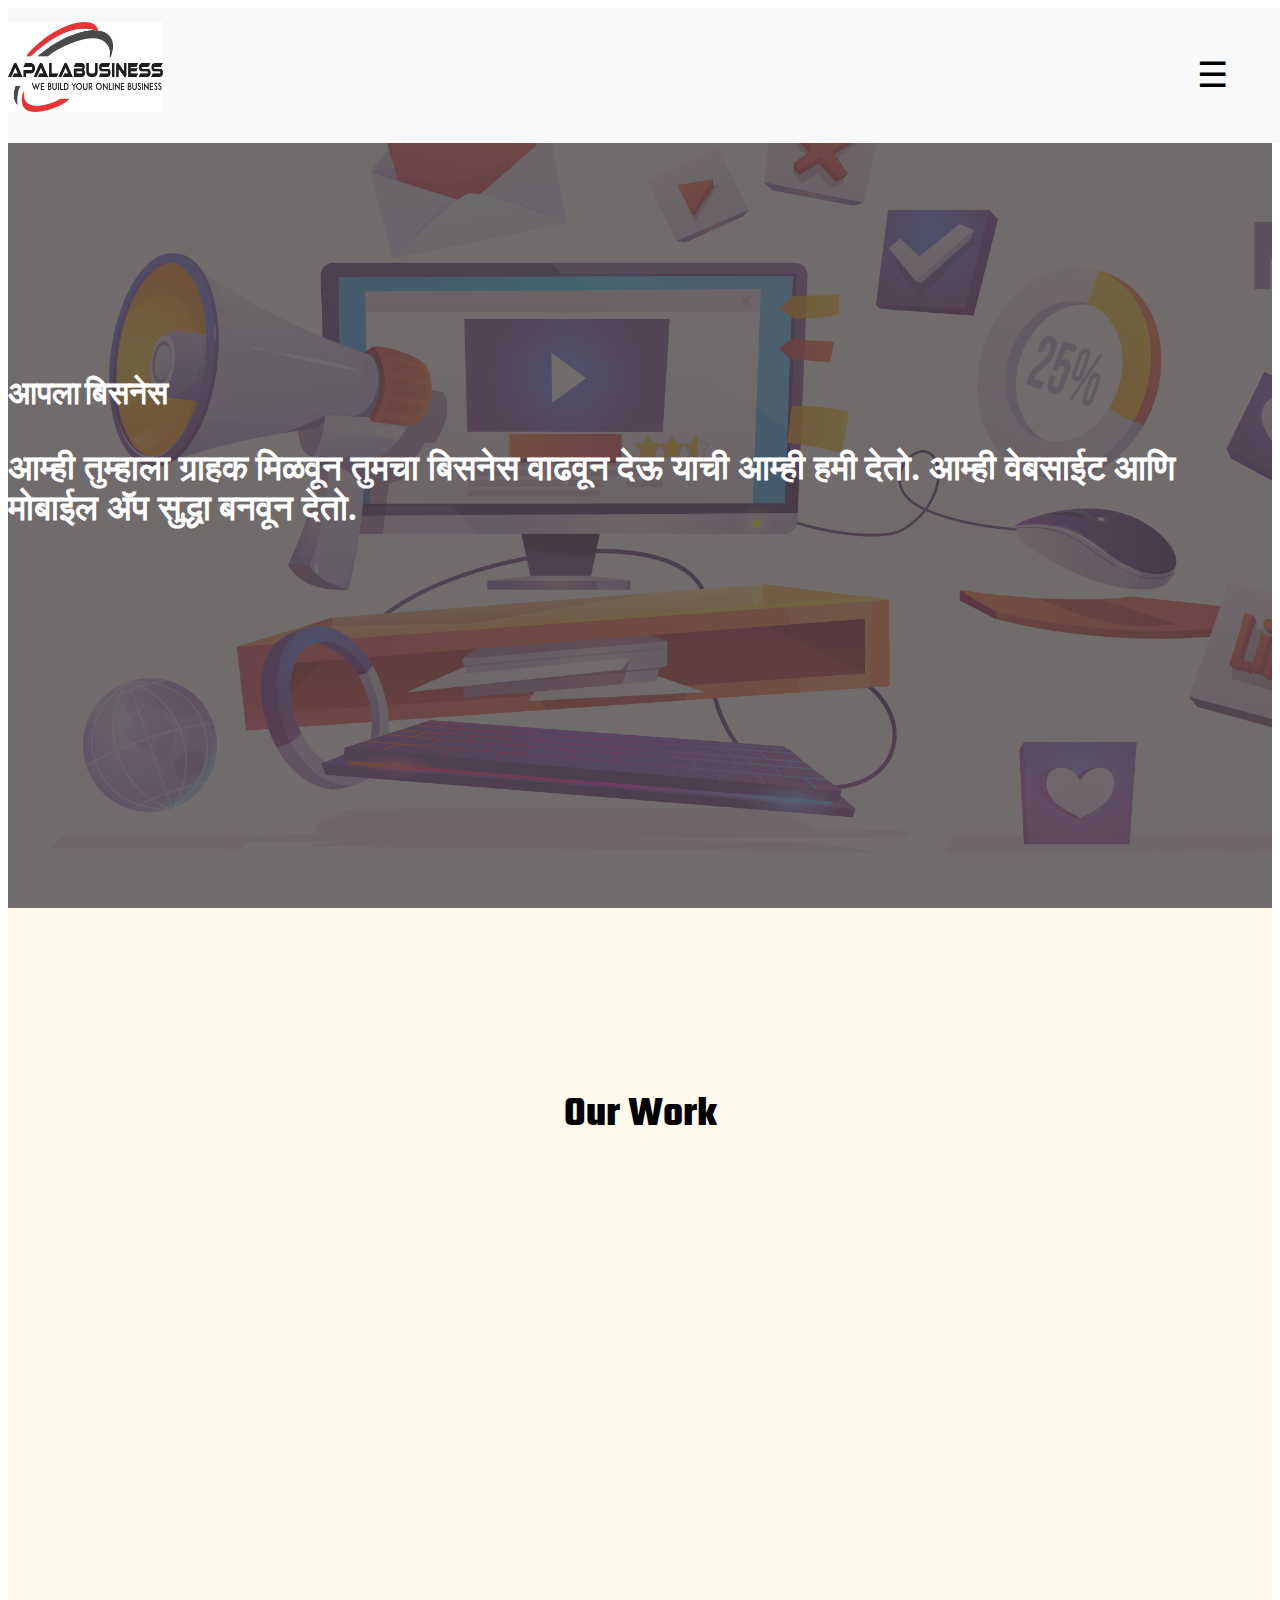
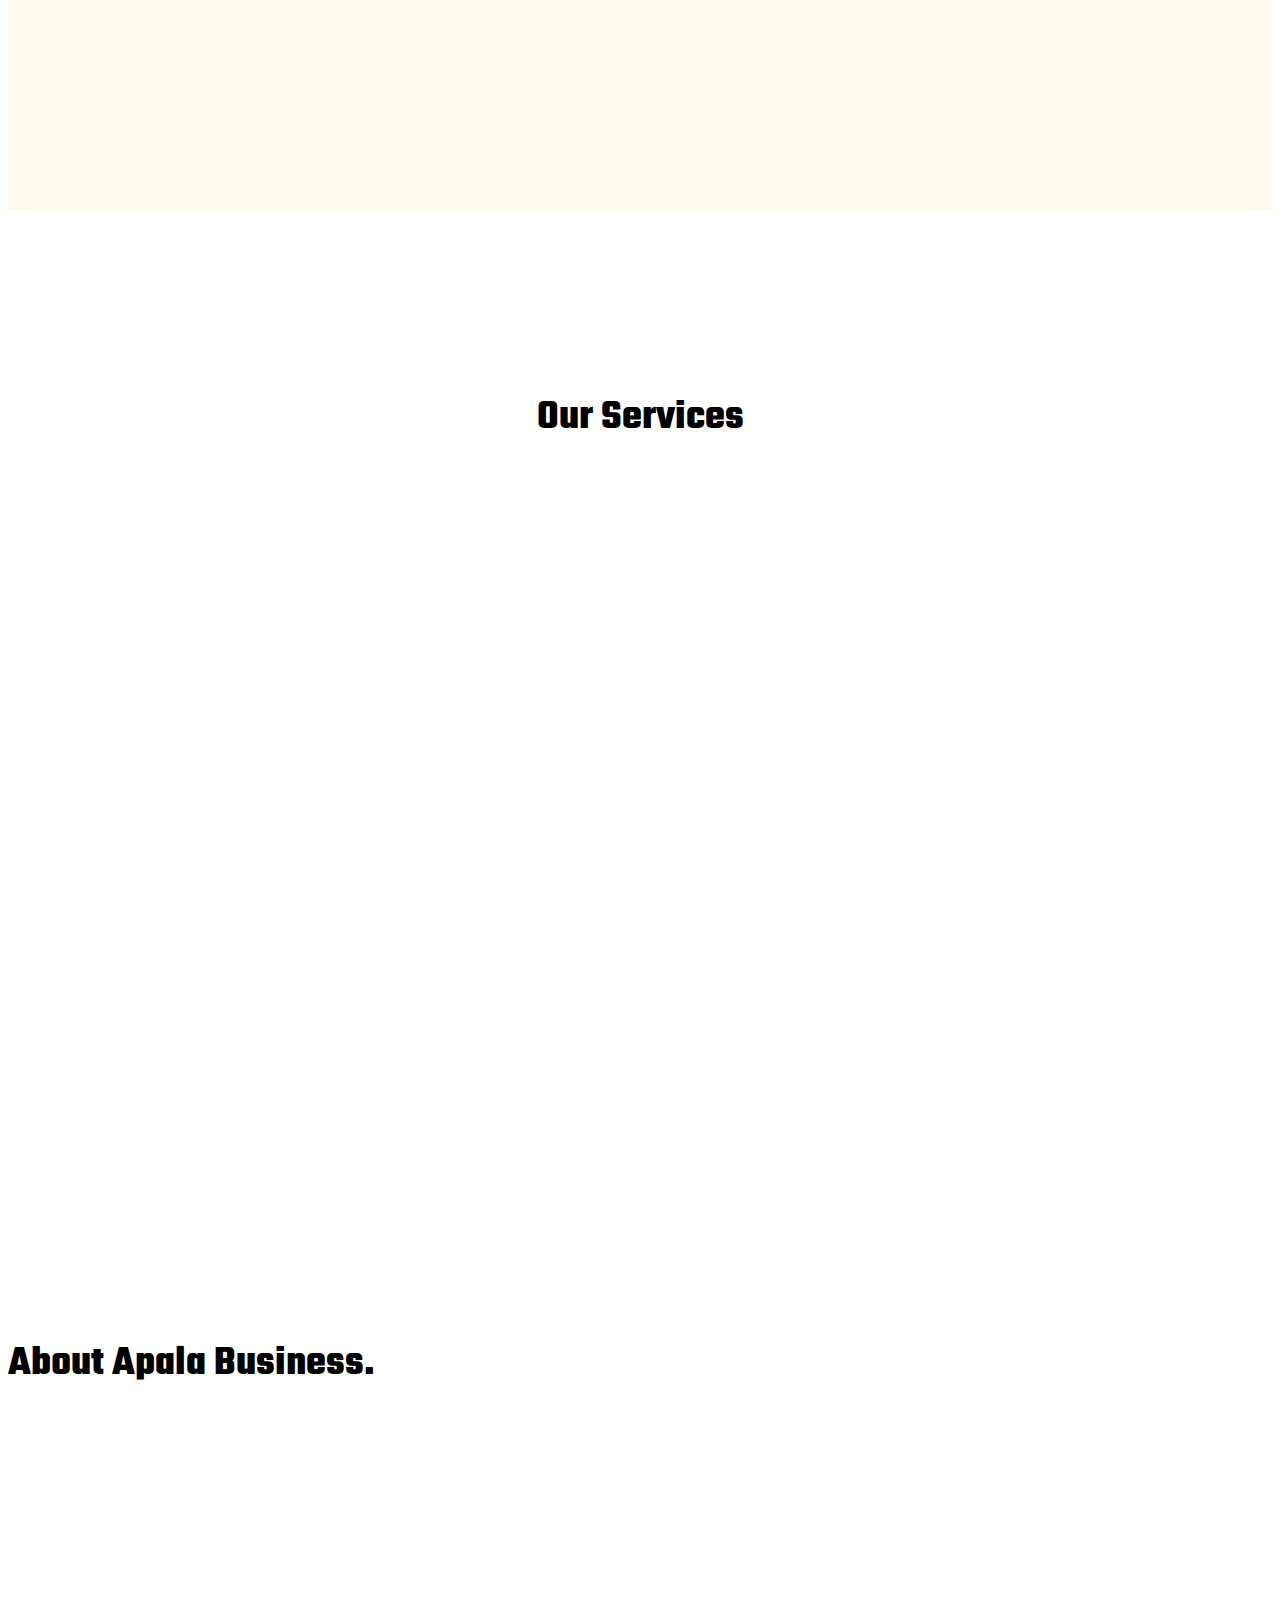
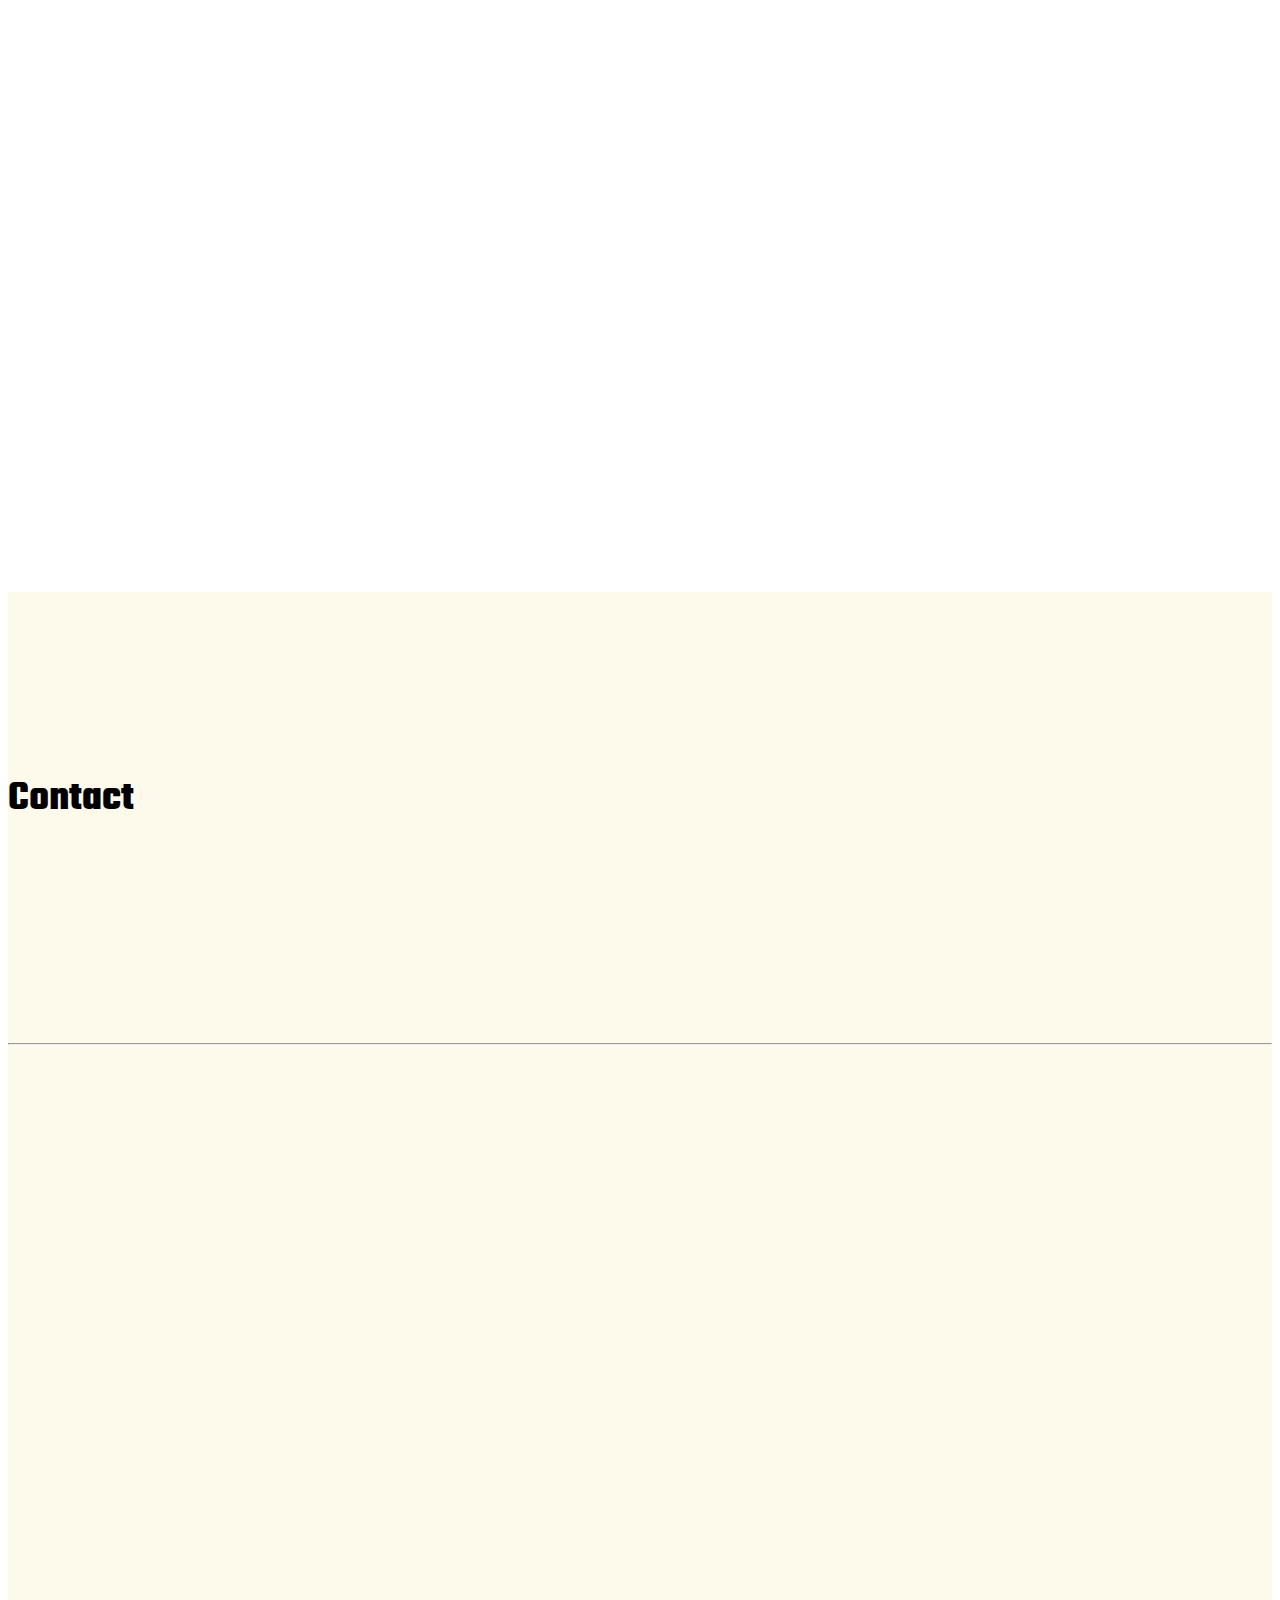
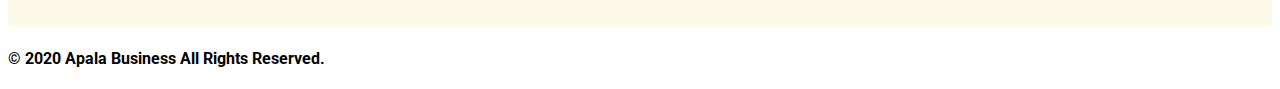
<file: index.html>
<!DOCTYPE html>
<html lang="en">

<head>
    <meta name="google-site-verification" content="LxhvGqDuBbNpEIvC3EuFhOta6G9MkK388mg6UsbNBaU" />

    <!-- Search Engine Optimization -->
    <meta charset="UTF-8">

    <meta name="description"
        content="आम्ही तुम्हाला ग्राहक मिळवून तुमचा बिसनेस वाढवून देऊ याची आम्ही हमी देतो.
                    आम्ही  वेबसाईट आणि मोबाईल अ‍ॅप सुद्धा बनवून देतो.">
    <meta name="keywords" content="ApalaBusiness,  Digital Marketing , Facebook ads , Email Marketing , social media marketing ,Web Development, Mobile App Development, Software Development, Responsive Web design Development, Android App Development, 
        Freelancing App and Website Development, Android App development, IOS App Development">
    <meta name="author" content="Onkar Mokashi">
    <meta name="viewport" content="width=device-width, initial-scale=1.0">

    <meta property="og:title" content="आपला 
                   बिसनेस">
    <meta property="og:image" content="./images/InSec First.png">
    <meta property="og:site_name" content="आपला 
                   बिसनेस">
    <meta property="og:type" content="Web & Mobile App development company">
    <meta property="og:url" content="https://apalabusiness.com/">
    <meta property="og:description"
        content="आम्ही तुम्हाला ग्राहक मिळवून तुमचा बिसनेस वाढवून देऊ याची आम्ही हमी देतो.
                    आम्ही  वेबसाईट आणि मोबाईल अ‍ॅप सुद्धा बनवून देतो.">

    <meta property="twitter:card"
        content="आम्ही तुम्हाला ग्राहक मिळवून तुमचा बिसनेस वाढवून देऊ याची आम्ही हमी देतो.
                    आम्ही  वेबसाईट आणि मोबाईल अ‍ॅप सुद्धा बनवून देतो.">
    <meta property="twitter:url" content="https://apalabusiness.com/">
    <meta property="twitter:image" content="images/InSec First.png">
    <meta property="twitter:title" content="आपला 
                   बिसनेस">
    <meta property="twitter:site" content="आपला 
                   बिसनेस">
    <meta property="twitter:creator" content="आपला 
                   बिसनेस">
    <meta property="twitter:description"
        content="आम्ही तुम्हाला ग्राहक मिळवून तुमचा बिसनेस वाढवून देऊ याची आम्ही हमी देतो.
                    आम्ही  वेबसाईट आणि मोबाईल अ‍ॅप सुद्धा बनवून देतो.">

    <meta name="page-subject" content="Internet Marketing | ApalaBusiness Digital Marketing ">
    <link rel="canonical" href="https://apalabusiness.com/">
    <meta itemprop="description"
        content="आम्ही तुम्हाला ग्राहक मिळवून तुमचा बिसनेस वाढवून देऊ याची आम्ही हमी देतो.
                    आम्ही  वेबसाईट आणि मोबाईल अ‍ॅप सुद्धा बनवून देतो.">
    <meta name="robots" content="index, follow">


    <!-- Fevicons -->


    <title>Internet Marketing & Web & App Development | ApalaBusiness </title>

    <!-- Bootstrap css-->
    <link rel="stylesheet" href="https://stackpath.bootstrapcdn.com/bootstrap/4.5.0/css/bootstrap.min.css"
        integrity="sha384-9aIt2nRpC12Uk9gS9baDl411NQApFmC26EwAOH8WgZl5MYYxFfc+NcPb1dKGj7Sk" crossorigin="anonymous">
    <!-- Font-Awesome-->
    <link rel="stylesheet" href="https://cdnjs.cloudflare.com/ajax/libs/font-awesome/5.11.2/css/all.min.css">
    <!-- AOS Library -->
    <link href="https://unpkg.com/aos@2.3.1/dist/aos.css" rel="stylesheet">
    <!-- Local Stylesheets -->
    <link rel="stylesheet" href="css/index.css">

</head>

<body>
        <script src="https://f.convertkit.com/ckjs/ck.5.js"></script>
        <form action="https://app.convertkit.com/forms/1914904/subscriptions" class="seva-form formkit-form" method="post" data-sv-form="1914904" data-uid="5afbd5c553" data-format="modal" data-version="5" data-options="{&quot;settings&quot;:{&quot;after_subscribe&quot;:{&quot;action&quot;:&quot;redirect&quot;,&quot;success_message&quot;:&quot;Success! Now check your email to confirm your subscription.&quot;,&quot;redirect_url&quot;:&quot;https://apalabusiness.com&quot;},&quot;analytics&quot;:{&quot;google&quot;:null,&quot;facebook&quot;:null,&quot;segment&quot;:null,&quot;pinterest&quot;:null,&quot;sparkloop&quot;:null,&quot;googletagmanager&quot;:null},&quot;modal&quot;:{&quot;trigger&quot;:&quot;timer&quot;,&quot;scroll_percentage&quot;:null,&quot;timer&quot;:5,&quot;devices&quot;:&quot;all&quot;,&quot;show_once_every&quot;:15},&quot;powered_by&quot;:{&quot;show&quot;:true,&quot;url&quot;:&quot;https://convertkit.com?utm_source=dynamic&amp;utm_medium=referral&amp;utm_campaign=poweredby&amp;utm_content=form&quot;},&quot;recaptcha&quot;:{&quot;enabled&quot;:false},&quot;return_visitor&quot;:{&quot;action&quot;:&quot;show&quot;,&quot;custom_content&quot;:&quot;&quot;},&quot;slide_in&quot;:{&quot;display_in&quot;:&quot;bottom_right&quot;,&quot;trigger&quot;:&quot;timer&quot;,&quot;scroll_percentage&quot;:null,&quot;timer&quot;:5,&quot;devices&quot;:&quot;all&quot;,&quot;show_once_every&quot;:15},&quot;sticky_bar&quot;:{&quot;display_in&quot;:&quot;top&quot;,&quot;trigger&quot;:&quot;timer&quot;,&quot;scroll_percentage&quot;:null,&quot;timer&quot;:5,&quot;devices&quot;:&quot;all&quot;,&quot;show_once_every&quot;:15}},&quot;version&quot;:&quot;5&quot;}" min-width="400 500 600 700 800" style="background-color: rgb(255, 255, 255); border-radius: 6px;"><div data-style="full"><div data-element="column" class="formkit-background" style="background-image: url(&quot;https://embed.filekitcdn.com/e/rhjLrRMV1tSKR8NnDXHuKz/u9AMgVj9Pm3NgTjpFXnubE&quot;);"></div><div data-element="column" class="formkit-column"><div class="formkit-header" data-element="header" style="color: rgb(83, 83, 83); font-size: 28px; font-weight: 700;"><h1>आम्ही तुम्हाला ग्राहक मिळवून तुमचा बिसनेस वाढवून देऊ याची आम्ही हमी देतो.</h1></div><ul class="formkit-alert formkit-alert-error" data-element="errors" data-group="alert"></ul><div data-element="fields" class="seva-fields formkit-fields"><div class="formkit-field"><input class="formkit-input" name="email_address" aria-label="Email Address" placeholder="Email Address" required="" type="email" style="color: rgb(139, 139, 139); border-color: rgb(221, 224, 228); font-weight: 400;"></div><div class="formkit-field"><input class="formkit-input" aria-label="Phone No" name="fields[phone_no]" required="" placeholder="Phone No" type="text" style="color: rgb(139, 139, 139); border-color: rgb(221, 224, 228); font-weight: 400;"></div><button data-element="submit" class="formkit-submit formkit-submit" style="color: rgb(255, 255, 255); background-color: rgb(246, 166, 171); border-radius: 3px; font-weight: 700;"><div class="formkit-spinner"><div></div><div></div><div></div></div><span class="">Send me the guide</span></button></div><div class="formkit-disclaimer" data-element="disclaimer" style="color: rgb(139, 139, 139); font-size: 13px;">We respect your privacy. Unsubscribe at anytime.</div><div class="formkit-powered-by-convertkit-container"><a href="https://convertkit.com?utm_source=dynamic&amp;utm_medium=referral&amp;utm_campaign=poweredby&amp;utm_content=form" data-element="powered-by" class="formkit-powered-by-convertkit" data-variant="dark" target="_blank" rel="noopener noreferrer">Built with ConvertKit</a></div></div></div><style>.formkit-form[data-uid="5afbd5c553"] *{box-sizing:border-box;}.formkit-form[data-uid="5afbd5c553"]{-webkit-font-smoothing:antialiased;-moz-osx-font-smoothing:grayscale;}.formkit-form[data-uid="5afbd5c553"] legend{border:none;font-size:inherit;margin-bottom:10px;padding:0;position:relative;display:table;}.formkit-form[data-uid="5afbd5c553"] fieldset{border:0;padding:0.01em 0 0 0;margin:0;min-width:0;}.formkit-form[data-uid="5afbd5c553"] body:not(:-moz-handler-blocked) fieldset{display:table-cell;}.formkit-form[data-uid="5afbd5c553"] h1,.formkit-form[data-uid="5afbd5c553"] h2,.formkit-form[data-uid="5afbd5c553"] h3,.formkit-form[data-uid="5afbd5c553"] h4,.formkit-form[data-uid="5afbd5c553"] h5,.formkit-form[data-uid="5afbd5c553"] h6{color:inherit;font-size:inherit;font-weight:inherit;}.formkit-form[data-uid="5afbd5c553"] p{color:inherit;font-size:inherit;font-weight:inherit;}.formkit-form[data-uid="5afbd5c553"] ol:not([template-default]),.formkit-form[data-uid="5afbd5c553"] ul:not([template-default]),.formkit-form[data-uid="5afbd5c553"] blockquote:not([template-default]){text-align:left;}.formkit-form[data-uid="5afbd5c553"] p:not([template-default]),.formkit-form[data-uid="5afbd5c553"] hr:not([template-default]),.formkit-form[data-uid="5afbd5c553"] blockquote:not([template-default]),.formkit-form[data-uid="5afbd5c553"] ol:not([template-default]),.formkit-form[data-uid="5afbd5c553"] ul:not([template-default]){color:inherit;font-style:initial;}.formkit-form[data-uid="5afbd5c553"] .ordered-list,.formkit-form[data-uid="5afbd5c553"] .unordered-list{list-style-position:outside !important;padding-left:1em;}.formkit-form[data-uid="5afbd5c553"] .list-item{padding-left:0;}.formkit-form[data-uid="5afbd5c553"][data-format="modal"]{display:none;}.formkit-form[data-uid="5afbd5c553"][data-format="slide in"]{display:none;}.formkit-form[data-uid="5afbd5c553"][data-format="sticky bar"]{display:none;}.formkit-sticky-bar .formkit-form[data-uid="5afbd5c553"][data-format="sticky bar"]{display:block;}.formkit-form[data-uid="5afbd5c553"] .formkit-input,.formkit-form[data-uid="5afbd5c553"] .formkit-select,.formkit-form[data-uid="5afbd5c553"] .formkit-checkboxes{width:100%;}.formkit-form[data-uid="5afbd5c553"] .formkit-button,.formkit-form[data-uid="5afbd5c553"] .formkit-submit{border:0;border-radius:5px;color:#ffffff;cursor:pointer;display:inline-block;text-align:center;font-size:15px;font-weight:500;cursor:pointer;margin-bottom:15px;overflow:hidden;padding:0;position:relative;vertical-align:middle;}.formkit-form[data-uid="5afbd5c553"] .formkit-button:hover,.formkit-form[data-uid="5afbd5c553"] .formkit-submit:hover,.formkit-form[data-uid="5afbd5c553"] .formkit-button:focus,.formkit-form[data-uid="5afbd5c553"] .formkit-submit:focus{outline:none;}.formkit-form[data-uid="5afbd5c553"] .formkit-button:hover > span,.formkit-form[data-uid="5afbd5c553"] .formkit-submit:hover > span,.formkit-form[data-uid="5afbd5c553"] .formkit-button:focus > span,.formkit-form[data-uid="5afbd5c553"] .formkit-submit:focus > span{background-color:rgba(0,0,0,0.1);}.formkit-form[data-uid="5afbd5c553"] .formkit-button > span,.formkit-form[data-uid="5afbd5c553"] .formkit-submit > span{display:block;-webkit-transition:all 300ms ease-in-out;transition:all 300ms ease-in-out;padding:12px 24px;}.formkit-form[data-uid="5afbd5c553"] .formkit-input{background:#ffffff;font-size:15px;padding:12px;border:1px solid #e3e3e3;-webkit-flex:1 0 auto;-ms-flex:1 0 auto;flex:1 0 auto;line-height:1.4;margin:0;-webkit-transition:border-color ease-out 300ms;transition:border-color ease-out 300ms;}.formkit-form[data-uid="5afbd5c553"] .formkit-input:focus{outline:none;border-color:#1677be;-webkit-transition:border-color ease 300ms;transition:border-color ease 300ms;}.formkit-form[data-uid="5afbd5c553"] .formkit-input::-webkit-input-placeholder{color:inherit;opacity:0.8;}.formkit-form[data-uid="5afbd5c553"] .formkit-input::-moz-placeholder{color:inherit;opacity:0.8;}.formkit-form[data-uid="5afbd5c553"] .formkit-input:-ms-input-placeholder{color:inherit;opacity:0.8;}.formkit-form[data-uid="5afbd5c553"] .formkit-input::placeholder{color:inherit;opacity:0.8;}.formkit-form[data-uid="5afbd5c553"] [data-group="dropdown"]{position:relative;display:inline-block;width:100%;}.formkit-form[data-uid="5afbd5c553"] [data-group="dropdown"]::before{content:"";top:calc(50% - 2.5px);right:10px;position:absolute;pointer-events:none;border-color:#4f4f4f transparent transparent transparent;border-style:solid;border-width:6px 6px 0 6px;height:0;width:0;z-index:999;}.formkit-form[data-uid="5afbd5c553"] [data-group="dropdown"] select{height:auto;width:100%;cursor:pointer;color:#333333;line-height:1.4;margin-bottom:0;padding:0 6px;-webkit-appearance:none;-moz-appearance:none;appearance:none;font-size:15px;padding:12px;padding-right:25px;border:1px solid #e3e3e3;background:#ffffff;}.formkit-form[data-uid="5afbd5c553"] [data-group="dropdown"] select:focus{outline:none;}.formkit-form[data-uid="5afbd5c553"] [data-group="checkboxes"]{text-align:left;margin:0;}.formkit-form[data-uid="5afbd5c553"] [data-group="checkboxes"] [data-group="checkbox"]{margin-bottom:10px;}.formkit-form[data-uid="5afbd5c553"] [data-group="checkboxes"] [data-group="checkbox"] *{cursor:pointer;}.formkit-form[data-uid="5afbd5c553"] [data-group="checkboxes"] [data-group="checkbox"]:last-of-type{margin-bottom:0;}.formkit-form[data-uid="5afbd5c553"] [data-group="checkboxes"] [data-group="checkbox"] input[type="checkbox"]{display:none;}.formkit-form[data-uid="5afbd5c553"] [data-group="checkboxes"] [data-group="checkbox"] input[type="checkbox"] + label::after{content:none;}.formkit-form[data-uid="5afbd5c553"] [data-group="checkboxes"] [data-group="checkbox"] input[type="checkbox"]:checked + label::after{border-color:#ffffff;content:"";}.formkit-form[data-uid="5afbd5c553"] [data-group="checkboxes"] [data-group="checkbox"] input[type="checkbox"]:checked + label::before{background:#10bf7a;border-color:#10bf7a;}.formkit-form[data-uid="5afbd5c553"] [data-group="checkboxes"] [data-group="checkbox"] label{position:relative;display:inline-block;padding-left:28px;}.formkit-form[data-uid="5afbd5c553"] [data-group="checkboxes"] [data-group="checkbox"] label::before,.formkit-form[data-uid="5afbd5c553"] [data-group="checkboxes"] [data-group="checkbox"] label::after{position:absolute;content:"";display:inline-block;}.formkit-form[data-uid="5afbd5c553"] [data-group="checkboxes"] [data-group="checkbox"] label::before{height:16px;width:16px;border:1px solid #e3e3e3;background:#ffffff;left:0px;top:3px;}.formkit-form[data-uid="5afbd5c553"] [data-group="checkboxes"] [data-group="checkbox"] label::after{height:4px;width:8px;border-left:2px solid #4d4d4d;border-bottom:2px solid #4d4d4d;-webkit-transform:rotate(-45deg);-ms-transform:rotate(-45deg);transform:rotate(-45deg);left:4px;top:8px;}.formkit-form[data-uid="5afbd5c553"] .formkit-alert{background:#f9fafb;border:1px solid #e3e3e3;border-radius:5px;-webkit-flex:1 0 auto;-ms-flex:1 0 auto;flex:1 0 auto;list-style:none;margin:25px auto;padding:12px;text-align:center;width:100%;}.formkit-form[data-uid="5afbd5c553"] .formkit-alert:empty{display:none;}.formkit-form[data-uid="5afbd5c553"] .formkit-alert-success{background:#d3fbeb;border-color:#10bf7a;color:#0c905c;}.formkit-form[data-uid="5afbd5c553"] .formkit-alert-error{background:#fde8e2;border-color:#f2643b;color:#ea4110;}.formkit-form[data-uid="5afbd5c553"] .formkit-spinner{display:-webkit-box;display:-webkit-flex;display:-ms-flexbox;display:flex;height:0px;width:0px;margin:0 auto;position:absolute;top:0;left:0;right:0;width:0px;overflow:hidden;text-align:center;-webkit-transition:all 300ms ease-in-out;transition:all 300ms ease-in-out;}.formkit-form[data-uid="5afbd5c553"] .formkit-spinner > div{margin:auto;width:12px;height:12px;background-color:#fff;opacity:0.3;border-radius:100%;display:inline-block;-webkit-animation:formkit-bouncedelay-formkit-form-data-uid-5afbd5c553- 1.4s infinite ease-in-out both;animation:formkit-bouncedelay-formkit-form-data-uid-5afbd5c553- 1.4s infinite ease-in-out both;}.formkit-form[data-uid="5afbd5c553"] .formkit-spinner > div:nth-child(1){-webkit-animation-delay:-0.32s;animation-delay:-0.32s;}.formkit-form[data-uid="5afbd5c553"] .formkit-spinner > div:nth-child(2){-webkit-animation-delay:-0.16s;animation-delay:-0.16s;}.formkit-form[data-uid="5afbd5c553"] .formkit-submit[data-active] .formkit-spinner{opacity:1;height:100%;width:50px;}.formkit-form[data-uid="5afbd5c553"] .formkit-submit[data-active] .formkit-spinner ~ span{opacity:0;}.formkit-form[data-uid="5afbd5c553"] .formkit-powered-by[data-active="false"]{opacity:0.35;}.formkit-form[data-uid="5afbd5c553"] .formkit-powered-by-convertkit-container{display:-webkit-box;display:-webkit-flex;display:-ms-flexbox;display:flex;width:100%;z-index:5;margin:10px 0;position:relative;}.formkit-form[data-uid="5afbd5c553"] .formkit-powered-by-convertkit-container[data-active="false"]{opacity:0.35;}.formkit-form[data-uid="5afbd5c553"] .formkit-powered-by-convertkit{-webkit-align-items:center;-webkit-box-align:center;-ms-flex-align:center;align-items:center;background-color:#ffffff;border:1px solid #dce1e5;border-radius:4px;color:#373f45;cursor:pointer;display:block;height:36px;margin:0 auto;opacity:0.95;padding:0;-webkit-text-decoration:none;text-decoration:none;text-indent:100%;-webkit-transition:ease-in-out all 200ms;transition:ease-in-out all 200ms;white-space:nowrap;overflow:hidden;-webkit-user-select:none;-moz-user-select:none;-ms-user-select:none;user-select:none;width:190px;background-repeat:no-repeat;background-position:center;background-image:url("data:image/svg+xml;charset=utf8,%3Csvg width='162' height='20' viewBox='0 0 162 20' fill='none' xmlns='http://www.w3.org/2000/svg'%3E%3Cpath d='M83.0561 15.2457C86.675 15.2457 89.4722 12.5154 89.4722 9.14749C89.4722 5.99211 86.8443 4.06563 85.1038 4.06563C82.6801 4.06563 80.7373 5.76407 80.4605 8.28551C80.4092 8.75244 80.0387 9.14403 79.5686 9.14069C78.7871 9.13509 77.6507 9.12841 76.9314 9.13092C76.6217 9.13199 76.3658 8.88106 76.381 8.57196C76.4895 6.38513 77.2218 4.3404 78.618 2.76974C80.1695 1.02445 82.4289 0 85.1038 0C89.5979 0 93.8406 4.07791 93.8406 9.14749C93.8406 14.7608 89.1832 19.3113 83.1517 19.3113C78.8502 19.3113 74.5179 16.5041 73.0053 12.5795C72.9999 12.565 72.9986 12.5492 73.0015 12.534C73.0218 12.4179 73.0617 12.3118 73.1011 12.2074C73.1583 12.0555 73.2143 11.907 73.2062 11.7359L73.18 11.1892C73.174 11.0569 73.2075 10.9258 73.2764 10.8127C73.3452 10.6995 73.4463 10.6094 73.5666 10.554L73.7852 10.4523C73.9077 10.3957 74.0148 10.3105 74.0976 10.204C74.1803 10.0974 74.2363 9.97252 74.2608 9.83983C74.3341 9.43894 74.6865 9.14749 75.0979 9.14749C75.7404 9.14749 76.299 9.57412 76.5088 10.1806C77.5188 13.1 79.1245 15.2457 83.0561 15.2457Z' fill='%23373F45'/%3E%3Cpath d='M155.758 6.91365C155.028 6.91365 154.804 6.47916 154.804 5.98857C154.804 5.46997 154.986 5.06348 155.758 5.06348C156.53 5.06348 156.712 5.46997 156.712 5.98857C156.712 6.47905 156.516 6.91365 155.758 6.91365ZM142.441 12.9304V9.32833L141.415 9.32323V8.90392C141.415 8.44719 141.786 8.07758 142.244 8.07986L142.441 8.08095V6.55306L144.082 6.09057V8.08073H145.569V8.50416C145.569 8.61242 145.548 8.71961 145.506 8.81961C145.465 8.91961 145.404 9.01047 145.328 9.08699C145.251 9.16351 145.16 9.2242 145.06 9.26559C144.96 9.30698 144.853 9.32826 144.745 9.32822H144.082V12.7201C144.082 13.2423 144.378 13.4256 144.76 13.4887C145.209 13.5629 145.583 13.888 145.583 14.343V14.9626C144.029 14.9626 142.441 14.8942 142.441 12.9304Z' fill='%23373F45'/%3E%3Cpath d='M110.058 7.92554C108.417 7.88344 106.396 8.92062 106.396 11.5137C106.396 14.0646 108.417 15.0738 110.058 15.0318C111.742 15.0738 113.748 14.0646 113.748 11.5137C113.748 8.92062 111.742 7.88344 110.058 7.92554ZM110.07 13.7586C108.878 13.7586 108.032 12.8905 108.032 11.461C108.032 10.1013 108.878 9.20569 110.071 9.20569C111.263 9.20569 112.101 10.0995 112.101 11.459C112.101 12.8887 111.263 13.7586 110.07 13.7586Z' fill='%23373F45'/%3E%3Cpath d='M118.06 7.94098C119.491 7.94098 120.978 8.33337 120.978 11.1366V14.893H120.063C119.608 14.893 119.238 14.524 119.238 14.0689V10.9965C119.238 9.66506 118.747 9.16047 117.891 9.16047C117.414 9.16047 116.797 9.52486 116.502 9.81915V14.069C116.502 14.1773 116.481 14.2845 116.44 14.3845C116.398 14.4845 116.337 14.5753 116.261 14.6519C116.184 14.7284 116.093 14.7891 115.993 14.8305C115.893 14.8719 115.786 14.8931 115.678 14.8931H114.847V8.10918H115.773C115.932 8.10914 116.087 8.16315 116.212 8.26242C116.337 8.36168 116.424 8.50033 116.46 8.65577C116.881 8.19328 117.428 7.94098 118.06 7.94098ZM122.854 8.09713C123.024 8.09708 123.19 8.1496 123.329 8.2475C123.468 8.34541 123.574 8.48391 123.631 8.64405L125.133 12.8486L126.635 8.64415C126.692 8.48402 126.798 8.34551 126.937 8.2476C127.076 8.1497 127.242 8.09718 127.412 8.09724H128.598L126.152 14.3567C126.091 14.5112 125.986 14.6439 125.849 14.7374C125.711 14.831 125.549 14.881 125.383 14.8809H124.333L121.668 8.09713H122.854Z' fill='%23373F45'/%3E%3Cpath d='M135.085 14.5514C134.566 14.7616 133.513 15.0416 132.418 15.0416C130.496 15.0416 129.024 13.9345 129.024 11.4396C129.024 9.19701 130.451 7.99792 132.191 7.99792C134.338 7.99792 135.254 9.4378 135.158 11.3979C135.139 11.8029 134.786 12.0983 134.38 12.0983H130.679C130.763 13.1916 131.562 13.7662 132.615 13.7662C133.028 13.7662 133.462 13.7452 133.983 13.6481C134.535 13.545 135.085 13.9375 135.085 14.4985V14.5514ZM133.673 10.949C133.785 9.87621 133.061 9.28752 132.191 9.28752C131.321 9.28752 130.734 9.93979 130.679 10.9489L133.673 10.949Z' fill='%23373F45'/%3E%3Cpath d='M137.345 8.11122C137.497 8.11118 137.645 8.16229 137.765 8.25635C137.884 8.35041 137.969 8.48197 138.005 8.62993C138.566 8.20932 139.268 7.94303 139.759 7.94303C139.801 7.94303 140.068 7.94303 140.489 7.99913V8.7265C140.489 9.11748 140.15 9.4147 139.759 9.4147C139.31 9.4147 138.651 9.5829 138.131 9.8773V14.8951H136.462V8.11112L137.345 8.11122ZM156.6 14.0508V8.09104H155.769C155.314 8.09104 154.944 8.45999 154.944 8.9151V14.8748H155.775C156.23 14.8748 156.6 14.5058 156.6 14.0508ZM158.857 12.9447V9.34254H157.749V8.91912C157.749 8.46401 158.118 8.09506 158.574 8.09506H158.857V6.56739L160.499 6.10479V8.09506H161.986V8.51848C161.986 8.97359 161.617 9.34254 161.161 9.34254H160.499V12.7345C160.499 13.2566 160.795 13.44 161.177 13.503C161.626 13.5774 162 13.9024 162 14.3574V14.977C160.446 14.977 158.857 14.9086 158.857 12.9447ZM98.1929 10.1124C98.2033 6.94046 100.598 5.16809 102.895 5.16809C104.171 5.16809 105.342 5.44285 106.304 6.12953L105.914 6.6631C105.654 7.02011 105.16 7.16194 104.749 6.99949C104.169 6.7702 103.622 6.7218 103.215 6.7218C101.335 6.7218 99.9169 7.92849 99.9068 10.1123C99.9169 12.2959 101.335 13.5201 103.215 13.5201C103.622 13.5201 104.169 13.4717 104.749 13.2424C105.16 13.0799 105.654 13.2046 105.914 13.5615L106.304 14.0952C105.342 14.7819 104.171 15.0566 102.895 15.0566C100.598 15.0566 98.2033 13.2842 98.1929 10.1124ZM147.619 5.21768C148.074 5.21768 148.444 5.58663 148.444 6.04174V9.81968L151.82 5.58131C151.897 5.47733 151.997 5.39282 152.112 5.3346C152.227 5.27638 152.355 5.24607 152.484 5.24611H153.984L150.166 10.0615L153.984 14.8749H152.484C152.355 14.8749 152.227 14.8446 152.112 14.7864C151.997 14.7281 151.897 14.6436 151.82 14.5397L148.444 10.3025V14.0508C148.444 14.5059 148.074 14.8749 147.619 14.8749H146.746V5.21768H147.619Z' fill='%23373F45'/%3E%3Cpath d='M0.773438 6.5752H2.68066C3.56543 6.5752 4.2041 6.7041 4.59668 6.96191C4.99219 7.21973 5.18994 7.62695 5.18994 8.18359C5.18994 8.55859 5.09326 8.87061 4.8999 9.11963C4.70654 9.36865 4.42822 9.52539 4.06494 9.58984V9.63379C4.51611 9.71875 4.84717 9.88721 5.05811 10.1392C5.27197 10.3882 5.37891 10.7266 5.37891 11.1543C5.37891 11.7314 5.17676 12.1841 4.77246 12.5122C4.37109 12.8374 3.81152 13 3.09375 13H0.773438V6.5752ZM1.82373 9.22949H2.83447C3.27393 9.22949 3.59473 9.16064 3.79688 9.02295C3.99902 8.88232 4.1001 8.64502 4.1001 8.31104C4.1001 8.00928 3.99023 7.79102 3.77051 7.65625C3.55371 7.52148 3.20801 7.4541 2.7334 7.4541H1.82373V9.22949ZM1.82373 10.082V12.1167H2.93994C3.37939 12.1167 3.71045 12.0332 3.93311 11.8662C4.15869 11.6963 4.27148 11.4297 4.27148 11.0664C4.27148 10.7324 4.15723 10.4849 3.92871 10.3237C3.7002 10.1626 3.35303 10.082 2.88721 10.082H1.82373Z' fill='%23373F45'/%3E%3Cpath d='M13.011 6.5752V10.7324C13.011 11.207 12.9084 11.623 12.7034 11.9805C12.5012 12.335 12.2068 12.6089 11.8201 12.8022C11.4363 12.9927 10.9763 13.0879 10.4402 13.0879C9.6433 13.0879 9.02368 12.877 8.5813 12.4551C8.13892 12.0332 7.91772 11.4531 7.91772 10.7148V6.5752H8.9724V10.6401C8.9724 11.1704 9.09546 11.5615 9.34155 11.8135C9.58765 12.0654 9.96557 12.1914 10.4753 12.1914C11.4656 12.1914 11.9607 11.6714 11.9607 10.6313V6.5752H13.011Z' fill='%23373F45'/%3E%3Cpath d='M15.9146 13V6.5752H16.9649V13H15.9146Z' fill='%23373F45'/%3E%3Cpath d='M19.9255 13V6.5752H20.9758V12.0991H23.696V13H19.9255Z' fill='%23373F45'/%3E%3Cpath d='M28.2828 13H27.2325V7.47607H25.3428V6.5752H30.1724V7.47607H28.2828V13Z' fill='%23373F45'/%3E%3Cpath d='M41.9472 13H40.8046L39.7148 9.16796C39.6679 9.00097 39.6093 8.76074 39.539 8.44727C39.4687 8.13086 39.4262 7.91113 39.4116 7.78809C39.3823 7.97559 39.3339 8.21875 39.2665 8.51758C39.2021 8.81641 39.1479 9.03905 39.1039 9.18554L38.0405 13H36.8979L36.0673 9.7832L35.2236 6.5752H36.2958L37.2143 10.3193C37.3578 10.9199 37.4604 11.4502 37.5219 11.9102C37.5541 11.6611 37.6025 11.3828 37.6669 11.0752C37.7314 10.7676 37.79 10.5186 37.8427 10.3281L38.8886 6.5752H39.9301L41.0024 10.3457C41.1049 10.6943 41.2133 11.2158 41.3276 11.9102C41.3715 11.4912 41.477 10.958 41.644 10.3105L42.558 6.5752H43.6215L41.9472 13Z' fill='%23373F45'/%3E%3Cpath d='M45.7957 13V6.5752H46.846V13H45.7957Z' fill='%23373F45'/%3E%3Cpath d='M52.0258 13H50.9755V7.47607H49.0859V6.5752H53.9155V7.47607H52.0258V13Z' fill='%23373F45'/%3E%3Cpath d='M61.2312 13H60.1765V10.104H57.2146V13H56.1643V6.5752H57.2146V9.20312H60.1765V6.5752H61.2312V13Z' fill='%23373F45'/%3E%3C/svg%3E");}.formkit-form[data-uid="5afbd5c553"] .formkit-powered-by-convertkit:hover,.formkit-form[data-uid="5afbd5c553"] .formkit-powered-by-convertkit:focus{background-color:#ffffff;-webkit-transform:scale(1.025) perspective(1px);-ms-transform:scale(1.025) perspective(1px);transform:scale(1.025) perspective(1px);opacity:1;}.formkit-form[data-uid="5afbd5c553"] .formkit-powered-by-convertkit[data-variant="dark"],.formkit-form[data-uid="5afbd5c553"] .formkit-powered-by-convertkit[data-variant="light"]{background-color:transparent;border-color:transparent;width:166px;}.formkit-form[data-uid="5afbd5c553"] .formkit-powered-by-convertkit[data-variant="light"]{color:#ffffff;background-image:url("data:image/svg+xml;charset=utf8,%3Csvg width='162' height='20' viewBox='0 0 162 20' fill='none' xmlns='http://www.w3.org/2000/svg'%3E%3Cpath d='M83.0561 15.2457C86.675 15.2457 89.4722 12.5154 89.4722 9.14749C89.4722 5.99211 86.8443 4.06563 85.1038 4.06563C82.6801 4.06563 80.7373 5.76407 80.4605 8.28551C80.4092 8.75244 80.0387 9.14403 79.5686 9.14069C78.7871 9.13509 77.6507 9.12841 76.9314 9.13092C76.6217 9.13199 76.3658 8.88106 76.381 8.57196C76.4895 6.38513 77.2218 4.3404 78.618 2.76974C80.1695 1.02445 82.4289 0 85.1038 0C89.5979 0 93.8406 4.07791 93.8406 9.14749C93.8406 14.7608 89.1832 19.3113 83.1517 19.3113C78.8502 19.3113 74.5179 16.5041 73.0053 12.5795C72.9999 12.565 72.9986 12.5492 73.0015 12.534C73.0218 12.4179 73.0617 12.3118 73.1011 12.2074C73.1583 12.0555 73.2143 11.907 73.2062 11.7359L73.18 11.1892C73.174 11.0569 73.2075 10.9258 73.2764 10.8127C73.3452 10.6995 73.4463 10.6094 73.5666 10.554L73.7852 10.4523C73.9077 10.3957 74.0148 10.3105 74.0976 10.204C74.1803 10.0974 74.2363 9.97252 74.2608 9.83983C74.3341 9.43894 74.6865 9.14749 75.0979 9.14749C75.7404 9.14749 76.299 9.57412 76.5088 10.1806C77.5188 13.1 79.1245 15.2457 83.0561 15.2457Z' fill='white'/%3E%3Cpath d='M155.758 6.91365C155.028 6.91365 154.804 6.47916 154.804 5.98857C154.804 5.46997 154.986 5.06348 155.758 5.06348C156.53 5.06348 156.712 5.46997 156.712 5.98857C156.712 6.47905 156.516 6.91365 155.758 6.91365ZM142.441 12.9304V9.32833L141.415 9.32323V8.90392C141.415 8.44719 141.786 8.07758 142.244 8.07986L142.441 8.08095V6.55306L144.082 6.09057V8.08073H145.569V8.50416C145.569 8.61242 145.548 8.71961 145.506 8.81961C145.465 8.91961 145.404 9.01047 145.328 9.08699C145.251 9.16351 145.16 9.2242 145.06 9.26559C144.96 9.30698 144.853 9.32826 144.745 9.32822H144.082V12.7201C144.082 13.2423 144.378 13.4256 144.76 13.4887C145.209 13.5629 145.583 13.888 145.583 14.343V14.9626C144.029 14.9626 142.441 14.8942 142.441 12.9304Z' fill='white'/%3E%3Cpath d='M110.058 7.92554C108.417 7.88344 106.396 8.92062 106.396 11.5137C106.396 14.0646 108.417 15.0738 110.058 15.0318C111.742 15.0738 113.748 14.0646 113.748 11.5137C113.748 8.92062 111.742 7.88344 110.058 7.92554ZM110.07 13.7586C108.878 13.7586 108.032 12.8905 108.032 11.461C108.032 10.1013 108.878 9.20569 110.071 9.20569C111.263 9.20569 112.101 10.0995 112.101 11.459C112.101 12.8887 111.263 13.7586 110.07 13.7586Z' fill='white'/%3E%3Cpath d='M118.06 7.94098C119.491 7.94098 120.978 8.33337 120.978 11.1366V14.893H120.063C119.608 14.893 119.238 14.524 119.238 14.0689V10.9965C119.238 9.66506 118.747 9.16047 117.891 9.16047C117.414 9.16047 116.797 9.52486 116.502 9.81915V14.069C116.502 14.1773 116.481 14.2845 116.44 14.3845C116.398 14.4845 116.337 14.5753 116.261 14.6519C116.184 14.7284 116.093 14.7891 115.993 14.8305C115.893 14.8719 115.786 14.8931 115.678 14.8931H114.847V8.10918H115.773C115.932 8.10914 116.087 8.16315 116.212 8.26242C116.337 8.36168 116.424 8.50033 116.46 8.65577C116.881 8.19328 117.428 7.94098 118.06 7.94098ZM122.854 8.09713C123.024 8.09708 123.19 8.1496 123.329 8.2475C123.468 8.34541 123.574 8.48391 123.631 8.64405L125.133 12.8486L126.635 8.64415C126.692 8.48402 126.798 8.34551 126.937 8.2476C127.076 8.1497 127.242 8.09718 127.412 8.09724H128.598L126.152 14.3567C126.091 14.5112 125.986 14.6439 125.849 14.7374C125.711 14.831 125.549 14.881 125.383 14.8809H124.333L121.668 8.09713H122.854Z' fill='white'/%3E%3Cpath d='M135.085 14.5514C134.566 14.7616 133.513 15.0416 132.418 15.0416C130.496 15.0416 129.024 13.9345 129.024 11.4396C129.024 9.19701 130.451 7.99792 132.191 7.99792C134.338 7.99792 135.254 9.4378 135.158 11.3979C135.139 11.8029 134.786 12.0983 134.38 12.0983H130.679C130.763 13.1916 131.562 13.7662 132.615 13.7662C133.028 13.7662 133.462 13.7452 133.983 13.6481C134.535 13.545 135.085 13.9375 135.085 14.4985V14.5514ZM133.673 10.949C133.785 9.87621 133.061 9.28752 132.191 9.28752C131.321 9.28752 130.734 9.93979 130.679 10.9489L133.673 10.949Z' fill='white'/%3E%3Cpath d='M137.345 8.11122C137.497 8.11118 137.645 8.16229 137.765 8.25635C137.884 8.35041 137.969 8.48197 138.005 8.62993C138.566 8.20932 139.268 7.94303 139.759 7.94303C139.801 7.94303 140.068 7.94303 140.489 7.99913V8.7265C140.489 9.11748 140.15 9.4147 139.759 9.4147C139.31 9.4147 138.651 9.5829 138.131 9.8773V14.8951H136.462V8.11112L137.345 8.11122ZM156.6 14.0508V8.09104H155.769C155.314 8.09104 154.944 8.45999 154.944 8.9151V14.8748H155.775C156.23 14.8748 156.6 14.5058 156.6 14.0508ZM158.857 12.9447V9.34254H157.749V8.91912C157.749 8.46401 158.118 8.09506 158.574 8.09506H158.857V6.56739L160.499 6.10479V8.09506H161.986V8.51848C161.986 8.97359 161.617 9.34254 161.161 9.34254H160.499V12.7345C160.499 13.2566 160.795 13.44 161.177 13.503C161.626 13.5774 162 13.9024 162 14.3574V14.977C160.446 14.977 158.857 14.9086 158.857 12.9447ZM98.1929 10.1124C98.2033 6.94046 100.598 5.16809 102.895 5.16809C104.171 5.16809 105.342 5.44285 106.304 6.12953L105.914 6.6631C105.654 7.02011 105.16 7.16194 104.749 6.99949C104.169 6.7702 103.622 6.7218 103.215 6.7218C101.335 6.7218 99.9169 7.92849 99.9068 10.1123C99.9169 12.2959 101.335 13.5201 103.215 13.5201C103.622 13.5201 104.169 13.4717 104.749 13.2424C105.16 13.0799 105.654 13.2046 105.914 13.5615L106.304 14.0952C105.342 14.7819 104.171 15.0566 102.895 15.0566C100.598 15.0566 98.2033 13.2842 98.1929 10.1124ZM147.619 5.21768C148.074 5.21768 148.444 5.58663 148.444 6.04174V9.81968L151.82 5.58131C151.897 5.47733 151.997 5.39282 152.112 5.3346C152.227 5.27638 152.355 5.24607 152.484 5.24611H153.984L150.166 10.0615L153.984 14.8749H152.484C152.355 14.8749 152.227 14.8446 152.112 14.7864C151.997 14.7281 151.897 14.6436 151.82 14.5397L148.444 10.3025V14.0508C148.444 14.5059 148.074 14.8749 147.619 14.8749H146.746V5.21768H147.619Z' fill='white'/%3E%3Cpath d='M0.773438 6.5752H2.68066C3.56543 6.5752 4.2041 6.7041 4.59668 6.96191C4.99219 7.21973 5.18994 7.62695 5.18994 8.18359C5.18994 8.55859 5.09326 8.87061 4.8999 9.11963C4.70654 9.36865 4.42822 9.52539 4.06494 9.58984V9.63379C4.51611 9.71875 4.84717 9.88721 5.05811 10.1392C5.27197 10.3882 5.37891 10.7266 5.37891 11.1543C5.37891 11.7314 5.17676 12.1841 4.77246 12.5122C4.37109 12.8374 3.81152 13 3.09375 13H0.773438V6.5752ZM1.82373 9.22949H2.83447C3.27393 9.22949 3.59473 9.16064 3.79688 9.02295C3.99902 8.88232 4.1001 8.64502 4.1001 8.31104C4.1001 8.00928 3.99023 7.79102 3.77051 7.65625C3.55371 7.52148 3.20801 7.4541 2.7334 7.4541H1.82373V9.22949ZM1.82373 10.082V12.1167H2.93994C3.37939 12.1167 3.71045 12.0332 3.93311 11.8662C4.15869 11.6963 4.27148 11.4297 4.27148 11.0664C4.27148 10.7324 4.15723 10.4849 3.92871 10.3237C3.7002 10.1626 3.35303 10.082 2.88721 10.082H1.82373Z' fill='white'/%3E%3Cpath d='M13.011 6.5752V10.7324C13.011 11.207 12.9084 11.623 12.7034 11.9805C12.5012 12.335 12.2068 12.6089 11.8201 12.8022C11.4363 12.9927 10.9763 13.0879 10.4402 13.0879C9.6433 13.0879 9.02368 12.877 8.5813 12.4551C8.13892 12.0332 7.91772 11.4531 7.91772 10.7148V6.5752H8.9724V10.6401C8.9724 11.1704 9.09546 11.5615 9.34155 11.8135C9.58765 12.0654 9.96557 12.1914 10.4753 12.1914C11.4656 12.1914 11.9607 11.6714 11.9607 10.6313V6.5752H13.011Z' fill='white'/%3E%3Cpath d='M15.9146 13V6.5752H16.9649V13H15.9146Z' fill='white'/%3E%3Cpath d='M19.9255 13V6.5752H20.9758V12.0991H23.696V13H19.9255Z' fill='white'/%3E%3Cpath d='M28.2828 13H27.2325V7.47607H25.3428V6.5752H30.1724V7.47607H28.2828V13Z' fill='white'/%3E%3Cpath d='M41.9472 13H40.8046L39.7148 9.16796C39.6679 9.00097 39.6093 8.76074 39.539 8.44727C39.4687 8.13086 39.4262 7.91113 39.4116 7.78809C39.3823 7.97559 39.3339 8.21875 39.2665 8.51758C39.2021 8.81641 39.1479 9.03905 39.1039 9.18554L38.0405 13H36.8979L36.0673 9.7832L35.2236 6.5752H36.2958L37.2143 10.3193C37.3578 10.9199 37.4604 11.4502 37.5219 11.9102C37.5541 11.6611 37.6025 11.3828 37.6669 11.0752C37.7314 10.7676 37.79 10.5186 37.8427 10.3281L38.8886 6.5752H39.9301L41.0024 10.3457C41.1049 10.6943 41.2133 11.2158 41.3276 11.9102C41.3715 11.4912 41.477 10.958 41.644 10.3105L42.558 6.5752H43.6215L41.9472 13Z' fill='white'/%3E%3Cpath d='M45.7957 13V6.5752H46.846V13H45.7957Z' fill='white'/%3E%3Cpath d='M52.0258 13H50.9755V7.47607H49.0859V6.5752H53.9155V7.47607H52.0258V13Z' fill='white'/%3E%3Cpath d='M61.2312 13H60.1765V10.104H57.2146V13H56.1643V6.5752H57.2146V9.20312H60.1765V6.5752H61.2312V13Z' fill='white'/%3E%3C/svg%3E");}@-webkit-keyframes formkit-bouncedelay-formkit-form-data-uid-5afbd5c553-{0%,80%,100%{-webkit-transform:scale(0);-ms-transform:scale(0);transform:scale(0);}40%{-webkit-transform:scale(1);-ms-transform:scale(1);transform:scale(1);}}@keyframes formkit-bouncedelay-formkit-form-data-uid-5afbd5c553-{0%,80%,100%{-webkit-transform:scale(0);-ms-transform:scale(0);transform:scale(0);}40%{-webkit-transform:scale(1);-ms-transform:scale(1);transform:scale(1);}}.formkit-form[data-uid="5afbd5c553"] blockquote{padding:10px 20px;margin:0 0 20px;border-left:5px solid #e1e1e1;} .formkit-form[data-uid="5afbd5c553"]{box-shadow:0 0px 2px rgba(0,0,0,0.15);max-width:700px;overflow:hidden;}.formkit-form[data-uid="5afbd5c553"] [data-style="full"]{width:100%;display:block;}.formkit-form[data-uid="5afbd5c553"] .formkit-background{background-position:center center;background-size:cover;min-height:200px;}.formkit-form[data-uid="5afbd5c553"] .formkit-column{padding:20px;position:relative;}.formkit-form[data-uid="5afbd5c553"] .formkit-header{margin-top:0;margin-bottom:20px;}.formkit-form[data-uid="5afbd5c553"] .formkit-field{margin:0 0 10px 0;}.formkit-form[data-uid="5afbd5c553"] .formkit-input{width:100%;border-left:none;border-right:none;border-top:none;padding-left:0;padding-right:0;}.formkit-form[data-uid="5afbd5c553"] .formkit-fields .formkit-submit{margin-top:15px;width:100%;}.formkit-form[data-uid="5afbd5c553"] .formkit-disclaimer{margin:0 0 15px 0;}.formkit-form[data-uid="5afbd5c553"] .formkit-disclaimer > p{margin:0;}.formkit-form[data-uid="5afbd5c553"] .formkit-powered-by-convertkit-container{margin-bottom:0;margin-top:20px;}.formkit-form[data-uid="5afbd5c553"][min-width~="600"] [data-style="full"],.formkit-form[data-uid="5afbd5c553"][min-width~="700"] [data-style="full"],.formkit-form[data-uid="5afbd5c553"][min-width~="800"] [data-style="full"]{display:grid;grid-template-columns:repeat(auto-fit,minmax(200px,1fr));}.formkit-form[data-uid="5afbd5c553"][min-width~="600"] .formkit-column,.formkit-form[data-uid="5afbd5c553"][min-width~="700"] .formkit-column,.formkit-form[data-uid="5afbd5c553"][min-width~="800"] .formkit-column{padding:40px;} </style></form>
        

    <header>
        <div class="tophead">
            <div class="brand-logo">
                <a class="navbar-brand" href="#home-container"><img src="images/logo.jpeg" alt="Apala Business Logo"
                        class="img-fluid bg-white img-logo" style="height: 10vh"></a>
            </div>

            <div class="menu-lines">
                <span class="menu-lines" id="openNav" onclick="openNav()">&#9776</span>
            </div>
        </div>
    </header>


    <nav class="mySideNav" id="sideNav">

        <a href="javascript:void(0)" onclick="closeNav()" class="btn  closebtn  btn-danger"> &times;</a>

        <ul class="mx-auto">
            <li class="nav-item">
                <a class="nav-link text-uppercase mx-3" href="#home-container">Home</a>
            </li>
            <li class="nav-item">
                <a class="nav-link text-uppercase mx-3" href="#work-container">Our Work</a>
            </li>
            <li class="nav-item">
                <a class="nav-link text-uppercase mx-3" href="#service-container">Our Services</a>
            </li>
            <li class="nav-item">
                <a class="nav-link text-uppercase mx-3" href="#skill-section">Testimonials</a>
            </li>
            <li class="nav-item">
                <a class="nav-link text-uppercase mx-3" href="#about-container">About Us</a>
            </li>
            <li class="nav-item">
                <a class="nav-link text-uppercase mx-3" href="#contact-container">Contact</a>
            </li>
        </ul>

    </nav>


    <!-- /# Home Container -->
    <main class="container-fluid" id="home-container">

        <div class="row mx-auto data">

            <div class="offset-md-2 col-md-8 text-center column2">
                <h1 class="font-Staatliches font-weight-bold mt-3 display-3">आपला 
                   बिसनेस</h1>
                <h3 class="mt-3">आम्ही तुम्हाला ग्राहक मिळवून तुमचा बिसनेस वाढवून देऊ याची आम्ही हमी देतो.
                    आम्ही  वेबसाईट आणि मोबाईल अ‍ॅप सुद्धा बनवून देतो.
                     </h3>
            </div>
        </div>
    </main>

    <!-- /# Work Container -->
    <main class="container-fluid" id="work-container">

        <div class="text-center">
            <h3 class="font-germania my-5 skills-heading">
                Our Work</h3>
        </div>

        <div class="row">

            <section class="col-md-4 p-4" data-aos="zoom-in" data-aos-duration="1500">
                <a href="https://vrbait1107.github.io/YSM-Tech-Tronix/" target="_blank" rel="noopener noreferrer">
                    <img src="images/YSM-Tech-Tronix.jpg" alt="YSM-Tech-Tronix" class="img-fluid"></a>
            </section>

          
            <section class="col-md-4 p-4" data-aos="zoom-in" data-aos-duration="1500">
                <a href="http://vivahotelmanagement.com" target="_blank" rel="noopener noreferrer">
                    <img src="images/Viva Institute.png" alt="Viva Institute" class="img-fluid">
                </a>
            </section>

        
        </div>
    </main>

    <!-- /#Service Container -->
    <main class="container" id="service-container">

        <div class="text-center">
            <h3 class="font-germania my-5 skills-heading">
                Our Services</h3>
        </div>

        <div class="row">
                <div class="col-md-4 p-4" data-aos="fade-right" data-aos-duration="1500">
                        <div class="card shadow p-4">
        
                            <div class="text-center">
                                <img src="images/digitalmarketing.png" alt="Digital Marketing" class="img-fluid my-4">
                            </div>
        
        
                            <h3 class="text-center font-teko">Digital Marketing</h3>
                            <p class="text-center mt-4"> We will promote your Business through social media. We Provide content writing ,SEO,  Video marketing , Email Marketing , Ecommerce Marketing , Social Media marketing, text message marketing.</p>
                        </div>
                    </div>

            <div class="col-md-4 p-4" data-aos="fade-right" data-aos-duration="1500">
                <div class="card shadow p-4">

                    <div class="text-center">
                        <img src="images/webDevlopment.png" alt="Web Development Logo" class="img-fluid my-4">
                    </div>


                    <h3 class="text-center font-teko">Web Development</h3>
                    <p class="text-center mt-4">We will design resposive landing page or sales page.We develop websites For businesses like Ecommerce , Photography , Construction & Builders , Car rental system , Event management website etc.</p>
                </div>
            </div>

            <div class="col-md-4 p-4" data-aos="fade-right" data-aos-duration="1500">
                <div class="card shadow p-4">

                    <div class="text-center">
                        <img src="images/appDevelopment.png" alt="App Development" class="img-fluid my-4">
                    </div>


                    <h3 class="text-center font-teko">Mobile App Development</h3>
                    <p class="text-center mt-4">We will develop custom android and ios app for businesses. We develop Apps like Online Movie Booking , Online Food Ordering, Online Academy and Training Courses Complete Shopping Solution , Single Hotel Restaurant , 
                           
                            </p>
                </div>
            </div>

        </div>
    </main>

  
    <!-- /#About Company -->

    <main class="container-fluid" id="about-container">

        <h3 class="font-germania my-5  mx-auto text-center skills-heading">
            About Apala Business.</h3>

        <section class="row">

            <div class="col-md-7 px-5" data-aos="zoom-in" data-aos-duration="1500">
                <p class="text-justify">Apalabusiness Is A Full-Service Digital Marketing Agency. This is one of the best Affordable digital marketing, Web & App development Agency in Raigad We Provide Graphic Design , Logo Design , Banner Design , Poster Design , Video Production, Video Editing, Website Development, Mobile Apps Development , Software Development , SEO, Internet Marketing , Social Media, PPC, Email Marketing, Text Message Marketing , Content Writing To Businesses Large And Small That Are Looking To Broadcast Their Messages More Efficiently.</p>
            </div>

            <div class="col-md-5" data-aos="zoom-in" data-aos-duration="1500">
                <img src="images/small company.png" class="img-fluid" alt="company">
            </div>

        </section>
    </main> 


    <!-- /#Contact Container-->

    <main class="container-fluid" id="contact-container">

        <h3 class="font-germania my-5  mx-auto text-center skills-heading">
            Contact</h3>

        <section class="row">

            <div class="col-md-7 text-center">

                <div data-aos="zoom-in" data-aos-duration="1500">
                    <h3 class="font-robota contact"><i class="fab fa-whatsapp"></i> +91 9689600648</h3>
                    <h3 class="font-robota contact"><i class="fas fa-mobile"></i> +91 9923818314</h3>
                    <h3 class="font-robota contact"><i class="fas fa-envelope"></i> contact@apalabusiness.com</h3>
                </div>


                <h2 class="font-robota mt-5" data-aos="zoom-in" data-aos-duration="1500">Connect with Us</h2>
                <hr />

                <!-- Follow Section -->

                <div class="mt-4 d-flex px-5 flex-row justify-content-around follow" data-aos="zoom-in"
                    data-aos-duration="1500">

                    <a href="https://github.com/vrbait1107" target="_blank" class="text-dark social-icon">
                        <i class="fab fa-github fa-3x"></i>
                    </a>

                    <a href="https://github.com/vrbait1107" target="_blank" class="text-dark social-icon">
                        <i class="fab fa-twitter fa-3x"></i>
                    </a>


                    <a href="https://www.linkedin.com/in/vrbait1107/" target="_blank" class="text-dark social-icon">
                        <i class="fab fa-linkedin fa-3x"></i>
                    </a>

                    
                    <a href="https://www.linkedin.com/in/vrbait1107/" target="_blank" class="text-dark social-icon">
                        <i class="fab fa-instagram fa-3x"></i>
                    </a>

                    
                    <a href="https://www.linkedin.com/in/vrbait1107/" target="_blank" class="text-dark social-icon">
                        <i class="fab fa-facebook fa-3x"></i>
                    </a>

                </div>

            </div>

            <div class="col-md-5 text-center px-5">
                    <iframe src="https://www.google.com/maps/embed?pb=!1m18!1m12!1m3!1d7578.7568250388495!2d73.27594032446467!3d18.238466400295554!2m3!1f0!2f0!3f0!3m2!1i1024!2i768!4f13.1!3m3!1m2!1s0x3be82ffcdca8ec95%3A0xfd47c16c1f75f495!2sMangaon%2C%20Maharashtra%20402104!5e0!3m2!1sen!2sin!4v1608020520579!5m2!1sen!2sin" 
                    width="500" height="350" frameborder="0" style="border:0;" allowfullscreen="" aria-hidden="false" tabindex="0"></iframe>
            </div>

        </section>
    </main>

    <footer class="bg-dark p-3 font-robota text-center text-white">
        <h4>&copy; 2020 Apala Business All Rights Reserved.</h4>
    </footer>



    <!-- Optional JavaScript -->
    <!-- jQuery first, then Popper.js, then Bootstrap JS -->
    <script src="https://code.jquery.com/jquery-3.5.1.slim.min.js"
        integrity="sha384-DfXdz2htPH0lsSSs5nCTpuj/zy4C+OGpamoFVy38MVBnE+IbbVYUew+OrCXaRkfj"
        crossorigin="anonymous"></script>
    <script src="https://cdn.jsdelivr.net/npm/popper.js@1.16.0/dist/umd/popper.min.js"
        integrity="sha384-Q6E9RHvbIyZFJoft+2mJbHaEWldlvI9IOYy5n3zV9zzTtmI3UksdQRVvoxMfooAo"
        crossorigin="anonymous"></script>
    <script src="https://stackpath.bootstrapcdn.com/bootstrap/4.5.0/js/bootstrap.min.js"
        integrity="sha384-OgVRvuATP1z7JjHLkuOU7Xw704+h835Lr+6QL9UvYjZE3Ipu6Tp75j7Bh/kR0JKI"
        crossorigin="anonymous"></script>
    <!-- AOS Library -->
    <script src="https://unpkg.com/aos@2.3.1/dist/aos.js"></script>
    <script>AOS.init();</script>

    <script>

        const openNav = () => {
            document.getElementById("sideNav").style.width = "250px";
            document.getElementById("sideNav").style.zIndex = "2";

        }

        const closeNav = () => {
            document.getElementById("sideNav").style.width = "0px";
        }

    </script>

</body>

</html>
</file>
<file: css/index.css>
@import url("https://fonts.googleapis.com/css2?family=Roboto&display=swap");
@import url("https://fonts.googleapis.com/css2?family=Teko:wght@500&display=swap");
@import url("https://fonts.googleapis.com/css2?family=Staatliches&display=swap");

.navbar-brand {
  font-family: "Teko", sans-serif;
  font-size: 35px;
}

.font-teko {
  font-family: "Teko", sans-serif;
}

.font-time {
  font-family: "Times New Roman", Times, serif;
  font-weight: bold;
}

.font-Staatliches {
  font-family: "Staatliches", cursive;
}

.font-robota {
  font-family: "Roboto", sans-serif;
}

.font-germania {
  font-family: "Teko", sans-serif;
  font-size: 42px;
}

/* Navbar */

.tophead {
  width: 100%;
  height: 15vh;
  background-color: #f8f9fa;
  display: flex;
  justify-content: space-between;
  align-items: center;
  position: fixed;
  z-index: 1;
}

.menu-lines {
  font-size: 35px;
  cursor: pointer;
  margin-right: 30px;
}

.mySideNav {
  position: fixed;
  top: 0px;
  left: 0px;
  z-index: 0;
  background: #272634;
  overflow-x: hidden;
  height: 100vh !important ;
  width: 0px;
  display: flex;
  flex-direction: column;
  justify-content: center;
  align-items: center;
  font-family: "Teko", sans-serif;
  transition: all 0.5s;
}

.closebtn {
  position: absolute;
  top: 25px;
  right: 25px;
}

.mySideNav ul li {
  list-style: none;
}

.mySideNav ul li a {
  color: white;
  font-size: 30px;
}

#skill-section {
  padding-top: 15vh;
  min-height: 90vh;
  display: flex;
  flex-direction: column;
  background-color: #fdfaec;
}

p {
  font-family: "Roboto", sans-serif;
}

#about-container p {
  font-family: "Roboto", sans-serif;
  font-size: 20px;
}

.card img {
  height: 100px;
  width: 100px;
  text-align: center;
}

#service-container .card:hover {
  height: 103%;
  width: 103%;
  z-index: 10;
}

.img-logo {
  opacity: 1;
}

#home-container {
  min-height: 100vh;
  display: flex;
  align-items: center;
  color: white;
  padding-left: 0px;
  padding-right: 0px;

  /* Add Image Here */
  background-image: url(../images/cyberSecurity4.png);
  background-size: cover;
}

#home-container .row {
  height: 100vh !important;
  width: 100%;
  display: flex;
  align-items: center;
  background: rgba(78, 71, 71, 0.8);
}

#home-container h3 {
  font-size: 35px;
}

#work-container {
  padding-top: 15vh;
  display: flex;
  flex-direction: column;
  min-height: 85vh;
  align-items: center;
  background-color: #fdfaec;
}

#contact-container {
  padding-top: 15vh;
  min-height: 100vh;
  align-items: center;
  background-color: #fdfaec;
}

#work-container img {
  opacity: 0.7;
}

#work-container img:hover {
  opacity: 1;
}

#service-container {
  padding-top: 15vh;
  display: flex;
  flex-direction: column;
  align-self: auto;
  min-height: 85vh;
  align-items: center;
}

#about-container {
  padding-top: 15vh;
  min-height: 100vh;
  align-items: center;
}

@media only screen and (max-width: 600px) {
  #skills-section .row {
    display: flex;
    flex-direction: row;
    padding: 10px !important;
  }

  .card:hover {
    height: 100%;
    width: 100%;
    z-index: 0;
  }

  .img-logo {
    opacity: 1;
  }

  .tophead {
    background-color: #fff;
  }

  .follow {
    display: flex;
    flex-direction: row;
    justify-content: space-between;
    padding-left: 0px;
    padding-right: 0px;
  }

  .follow a {
    margin-bottom: 10px;
  }

  .row .card {
    margin: 0px !important;
  }

  iframe {
    width: 100%;
    margin-bottom: 10px;
  }

  #contact-container .contact {
    font-size: 25px;
  }

  #home-container {
    color: black;
  }

  #home-container .row {
    background: rgba(216, 207, 207, 0.8);
  }

  #home-container h3 {
    text-align: unset;
    font-size: 30px;
  }

  #home-container h1 {
    font-size: 55px;
  }

  .column2 {
    padding-top: 30px !important;
  }

  #about-container .col-md-7 {
    padding-left: 15px !important;
    padding-right: 15px !important;
  }

  #contact-container .col-md-5 {
    padding-left: 15px !important;
    padding-right: 15px !important;
  }
}
</file>
